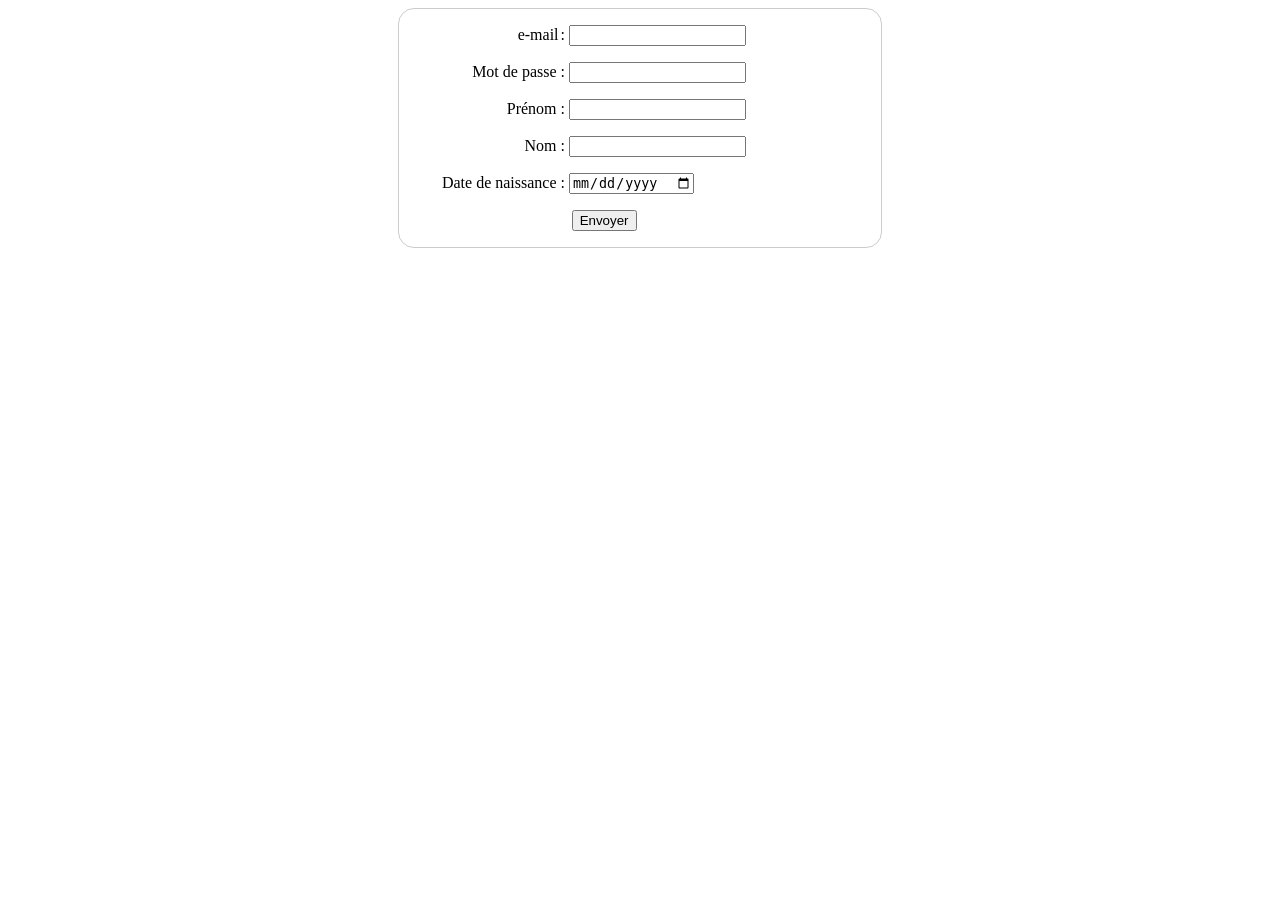
<file: public/index.html>
<!DOCTYPE html>
<html lang="fr">
<head>
    <meta charset="UTF-8">
    <title>Formulaire</title>
    <link rel="stylesheet" href="style.css">
</head>
<body>
    <form method="post" action="/api/user/create">
        <div>
            <label for="email">e-mail :</label>
            <input type="email" id="AddEmail" name="email">
        </div>
        <div>
            <label for="password">Mot de passe :</label>
            <input type="password" id="pwd" name="password">
        </div>
        <div>
            <label for="firstname">Prénom :</label>
            <input type="text" id="firstname" name="firstname">
        </div>
        <div>
            <label for="lastname">Nom :</label>
            <input type="text" id="lastname" name="lastname">
        </div>
        <div>
            <label for="birthdate">Date de naissance :</label>
            <input type="date" name="birthdate">
        </div>
        <div class="button">
            <button type="submit">Envoyer</button>
        </div>
    </form>
</body>
</html>
</file>
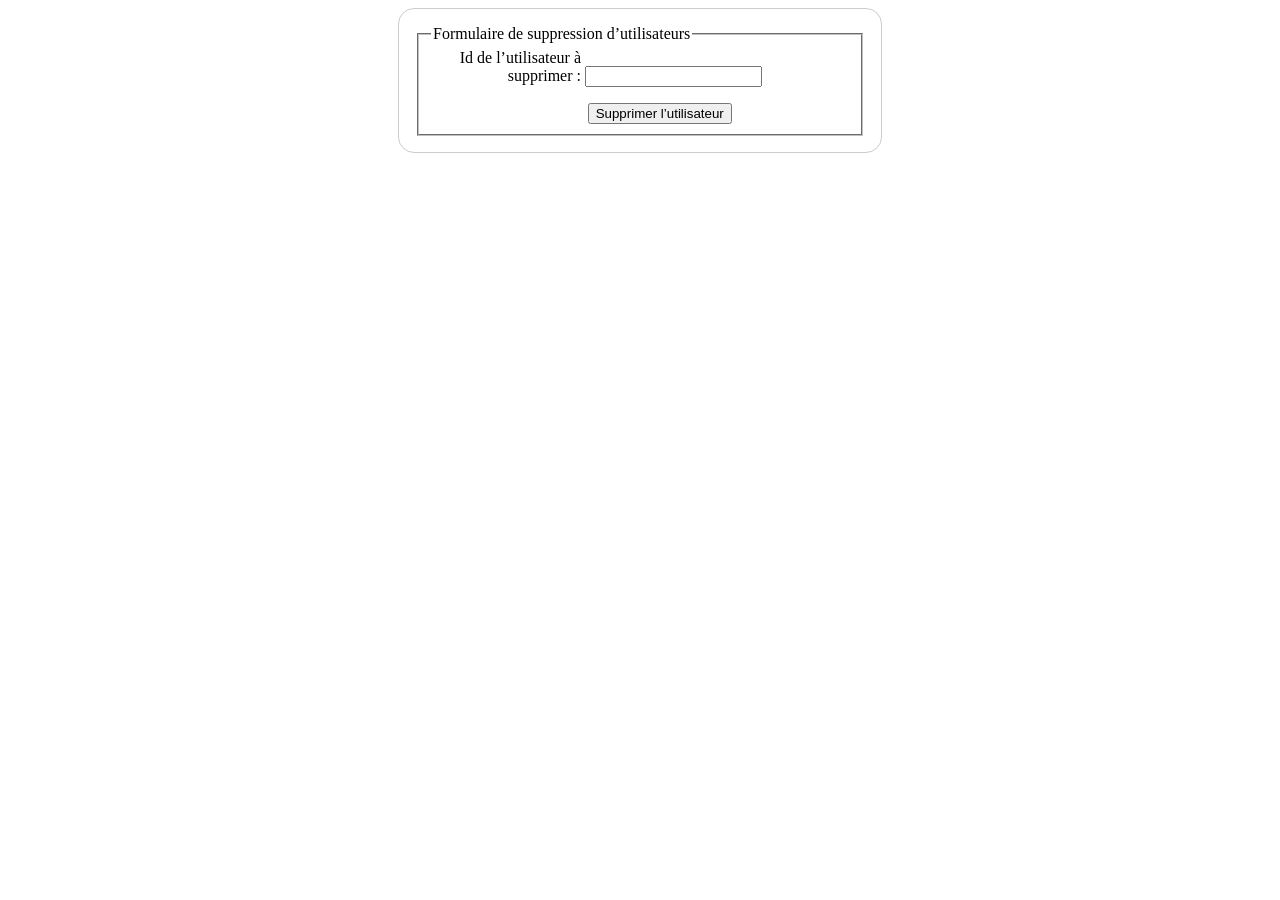
<file: public/delete.html>
<!DOCTYPE html>
<html lang="fr">
<head>
    <meta charset="UTF-8">
    <link rel="stylesheet" href="style.css">
    <title>Projet-4 suppression d’utilisateurs</title>
</head>
<body>
    <form method="post" action="/api/user/delete">
        <fieldset>
            <legend>Formulaire de suppression d’utilisateurs</legend>
            <div>
                <label for="Id utilisateur">Id de l’utilisateur à supprimer : </label>
                <input type="text" id="suppIdUser" name="userId">
            </div>
            <div class="button">
                <button type="submit">Supprimer l’utilisateur</button>
            </div>
        </fieldset>
    </form>
</body>
</html>
</file>
<file: public/style.css>
form { 
    margin: 0 auto;
    width: 450px;
    padding: 1em;
    border: 1px solid #CCC;
    border-radius: 1em;
  }
  form div + div {
    margin-top: 1em;
  }
  label {
    display: inline-block;
    width: 150px;
    text-align: right;
  }
  .button {
    padding-left: 150px; 
  }
  button {
    margin-left: .5em;
  }
</file>
